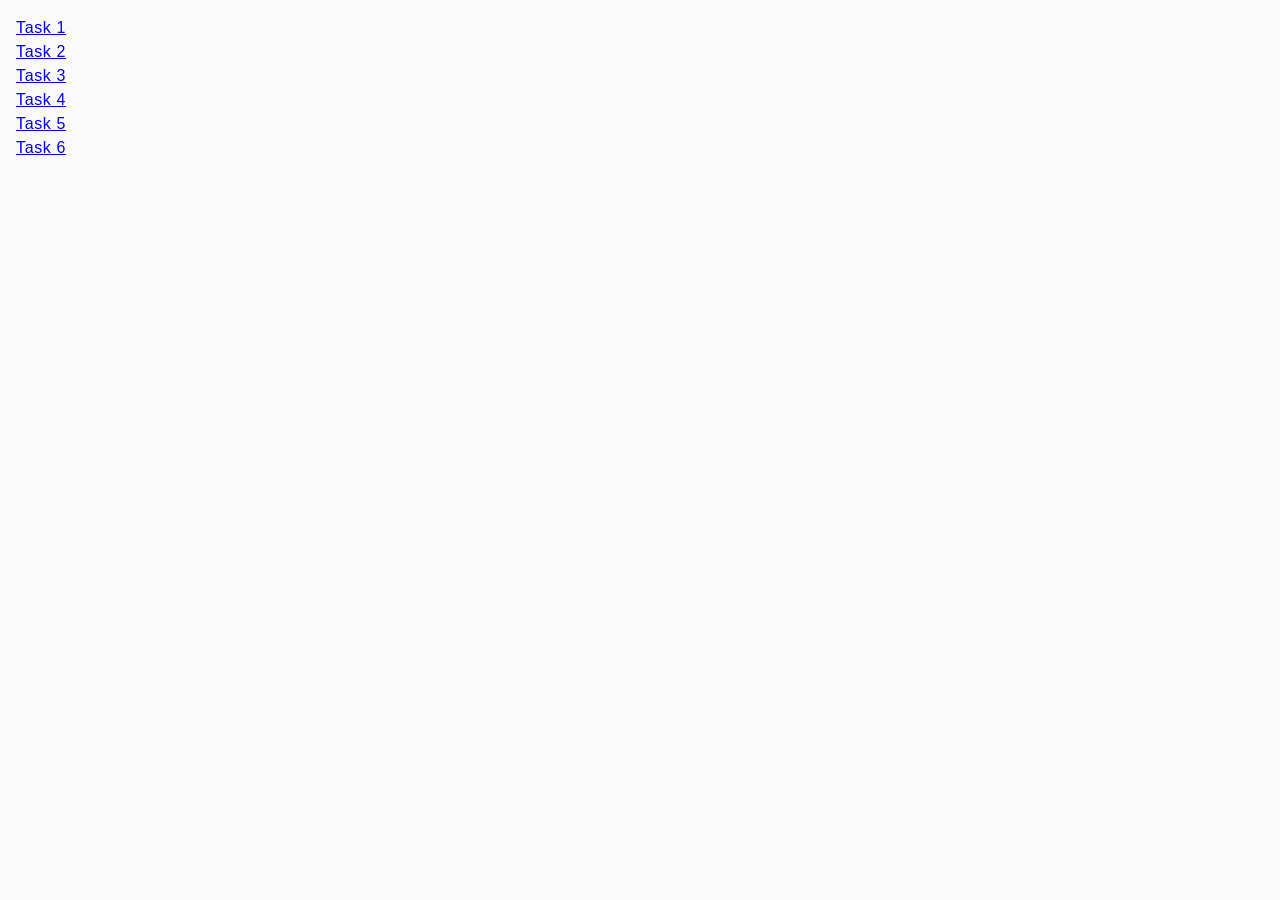
<file: index.html>
<!DOCTYPE html>
<html lang="en">
  <head>
    <meta charset="UTF-8" />
    <meta http-equiv="X-UA-Compatible" content="IE=edge" />
    <meta name="viewport" content="width=device-width, initial-scale=1.0" />
    <title>Homework 7</title>
    <link rel="stylesheet" href="./css/common.css" />
  </head>
  <body>
    <ul>
      <li><a href="./task-1.html">Task 1</a></li>
      <li><a href="./task-2.html">Task 2</a></li>
      <li><a href="./task-3.html">Task 3</a></li>
      <li><a href="./task-4.html">Task 4</a></li>
      <li><a href="./task-5.html">Task 5</a></li>
      <li><a href="./task-6.html">Task 6</a></li>
    </ul>
  </body>
</html>
</file>
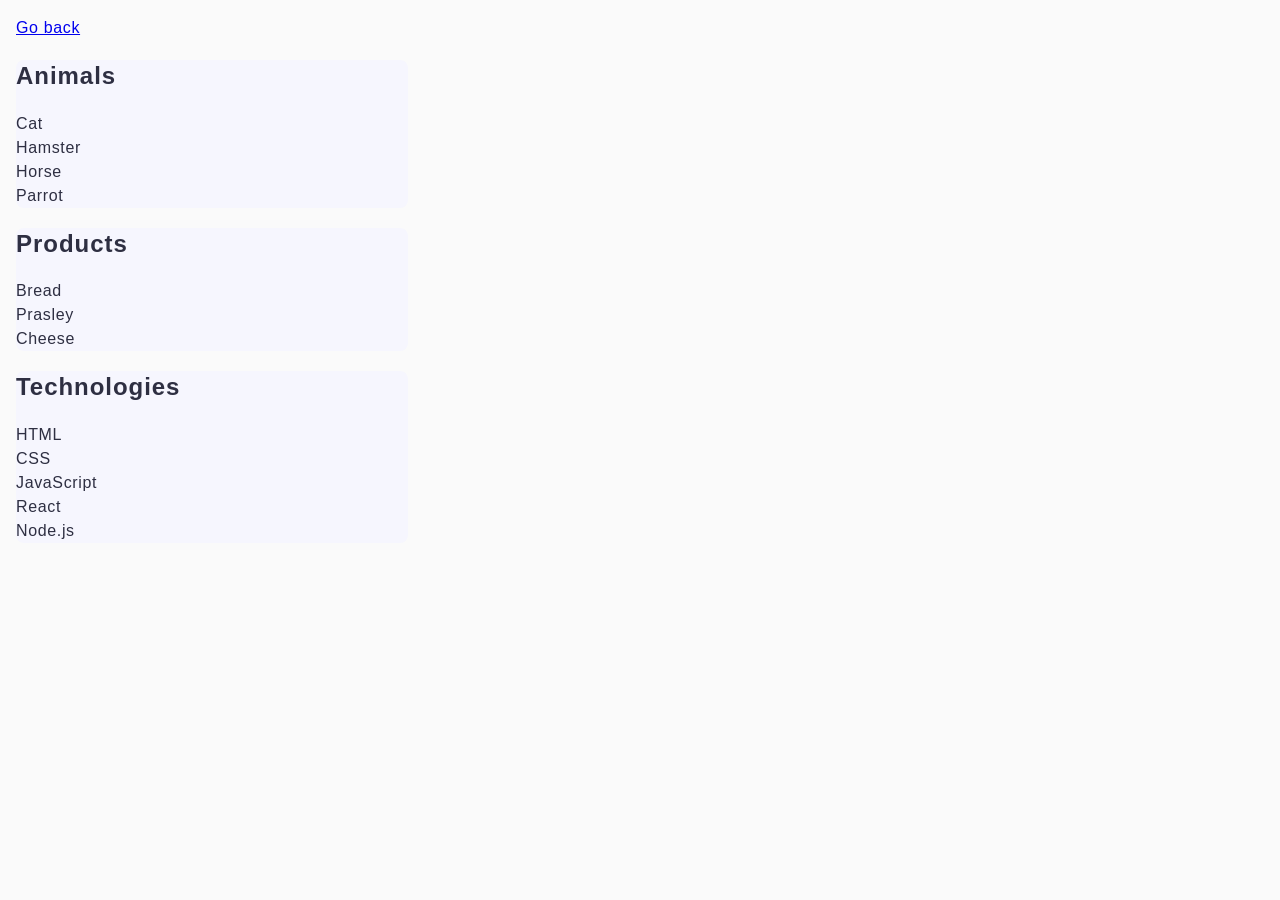
<file: task-1.html>
<!DOCTYPE html>
<html lang="en">
  <head>
    <meta charset="UTF-8" />
    <meta http-equiv="X-UA-Compatible" content="IE=edge" />
    <meta name="viewport" content="width=device-width, initial-scale=1.0" />
    <title>Task 1</title>
    <link rel="stylesheet" href="./css/common.css" />
  </head>
  <body>
    <p><a href="./index.html">Go back</a></p>

    <ul id="categories">
      <li class="item-task1">
        <h2 class="title">Animals</h2>

        <ul>
          <li>Cat</li>
          <li>Hamster</li>
          <li>Horse</li>
          <li>Parrot</li>
        </ul>
      </li>
      <li class="item-task1">
        <h2 class="title">Products</h2>

        <ul>
          <li>Bread</li>
          <li>Prasley</li>
          <li>Cheese</li>
        </ul>
      </li>
      <li class="item-task1">
        <h2 class="title">Technologies</h2>

        <ul>
          <li>HTML</li>
          <li>CSS</li>
          <li>JavaScript</li>
          <li>React</li>
          <li>Node.js</li>
        </ul>
      </li>
    </ul>

    <script src="./js/task-1.js" type="module"></script>
  </body>
</html>
</file>
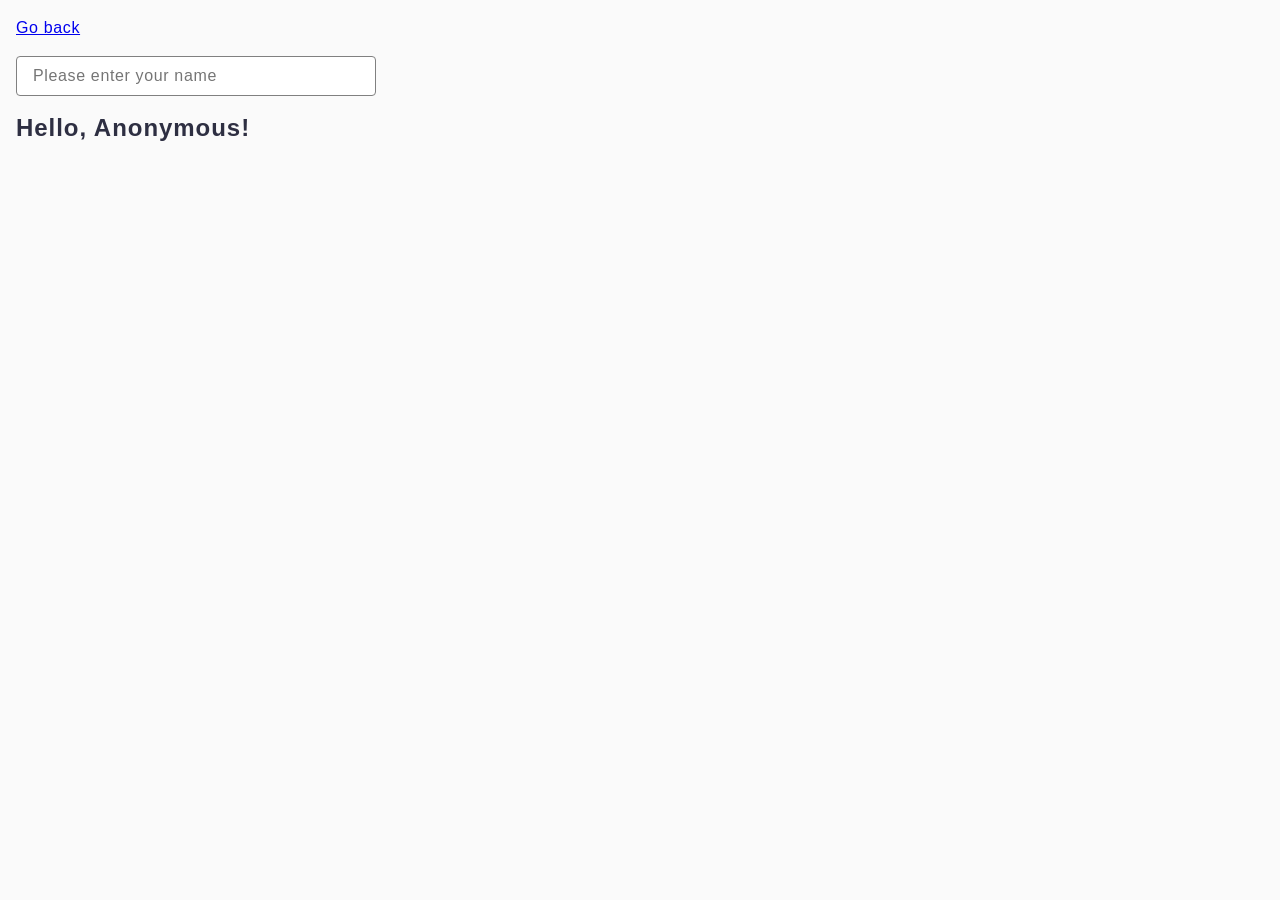
<file: task-3.html>
<!DOCTYPE html>
<html lang="en">
  <head>
    <meta charset="UTF-8" />
    <meta http-equiv="X-UA-Compatible" content="IE=edge" />
    <meta name="viewport" content="width=device-width, initial-scale=1.0" />
    <title>Task 3</title>
    <link rel="stylesheet" href="./css/common.css" />
  </head>
  <body>
    <p><a href="./index.html">Go back</a></p>

    <input class="input-tasks" type="text" id="name-input" placeholder="Please enter your name" />
    <h1 class="title">Hello, <span id="name-output">Anonymous</span>!</h1>

    <script src="./js/task-3.js" type="module"></script>
  </body>
</html>
</file>
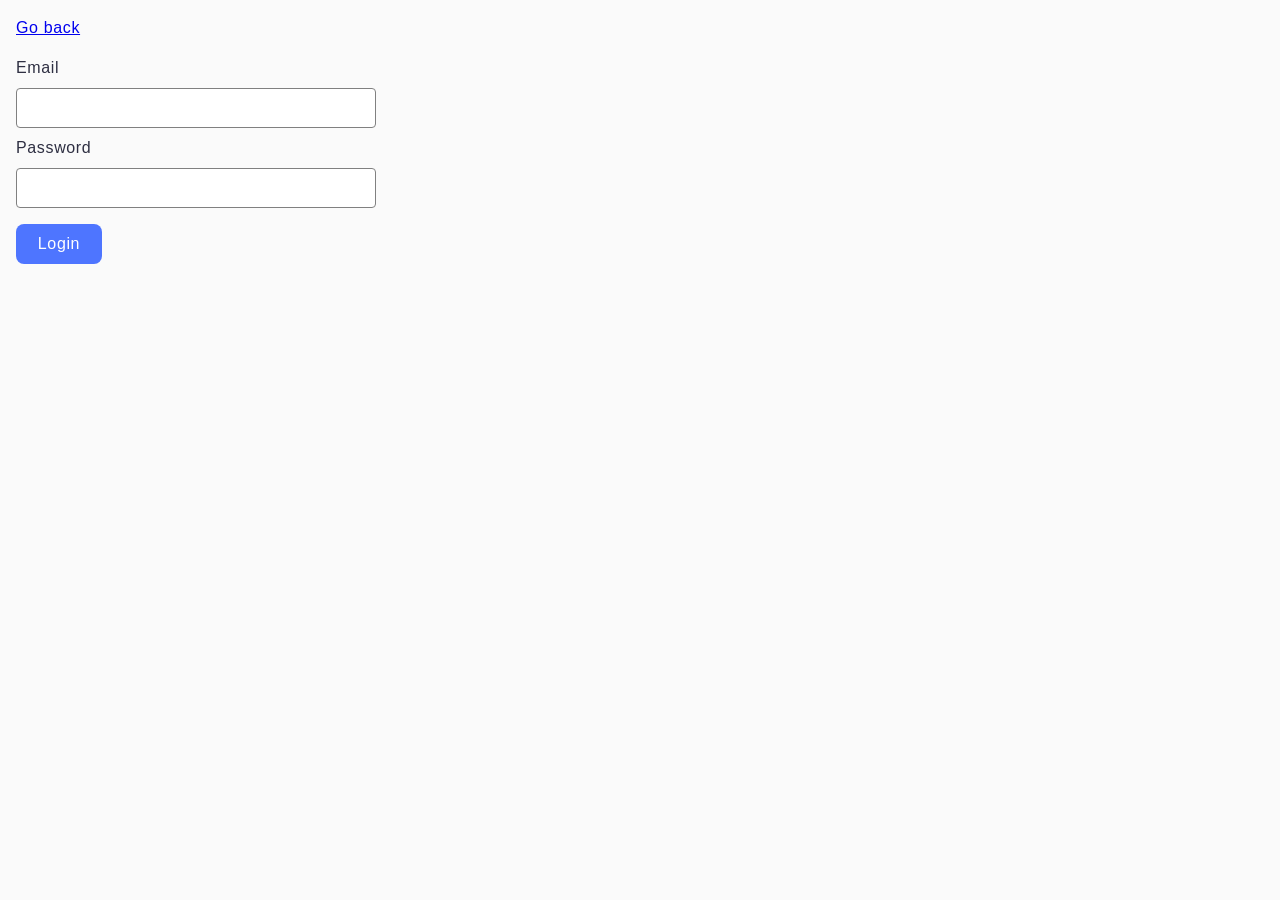
<file: task-4.html>
<!DOCTYPE html>
<html lang="en">
  <head>
    <meta charset="UTF-8" />
    <meta http-equiv="X-UA-Compatible" content="IE=edge" />
    <meta name="viewport" content="width=device-width, initial-scale=1.0" />
    <title>Task 4</title>
    <link rel="stylesheet" href="./css/common.css" />
  </head>
  <body>
    <p><a href="./index.html">Go back</a></p>

    <form class="login-form">
      <label class="label-task4">
        Email
        <input class="input-tasks" type="email" name="email" />
      </label>
      <label class="label-task4">
        Password
        <input class="input-tasks" type="password" name="password" />
      </label>
      <button type="submit">Login</button>
    </form>

    <script src="./js/task-4.js" type="module"></script>
  </body>
</html>
</file>
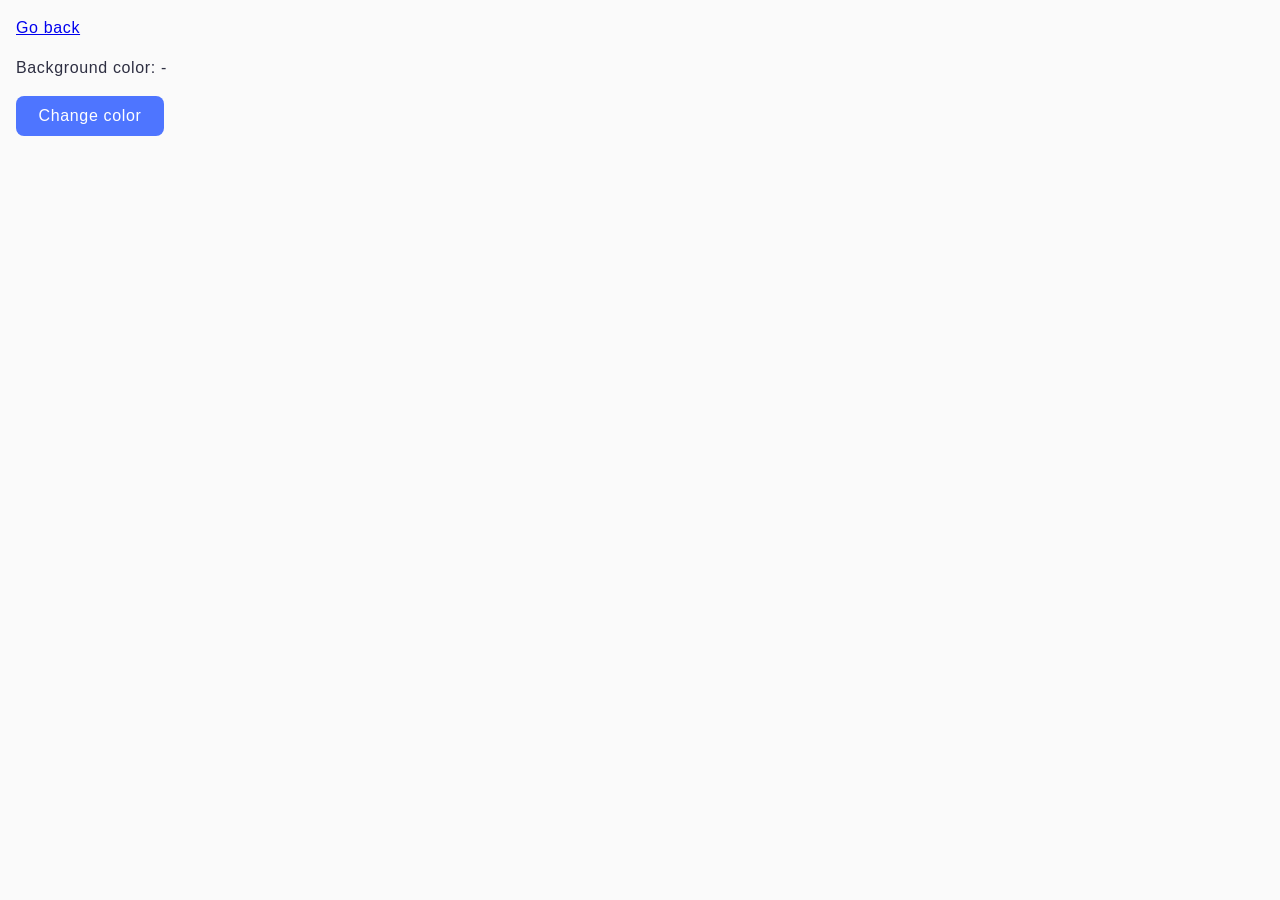
<file: task-5.html>
<!DOCTYPE html>
<html lang="en">
  <head>
    <meta charset="UTF-8" />
    <meta http-equiv="X-UA-Compatible" content="IE=edge" />
    <meta name="viewport" content="width=device-width, initial-scale=1.0" />
    <title>Task 5</title>
    <link rel="stylesheet" href="./css/common.css" />
  </head>
  <body>
    <p><a href="./index.html">Go back</a></p>

    <div class="widget">
      <p>Background color: <span class="color">-</span></p>
      <button type="button" class="change-color">Change color</button>
    </div>

    <script src="./js/task-5.js" type="module"></script>
  </body>
</html>
</file>
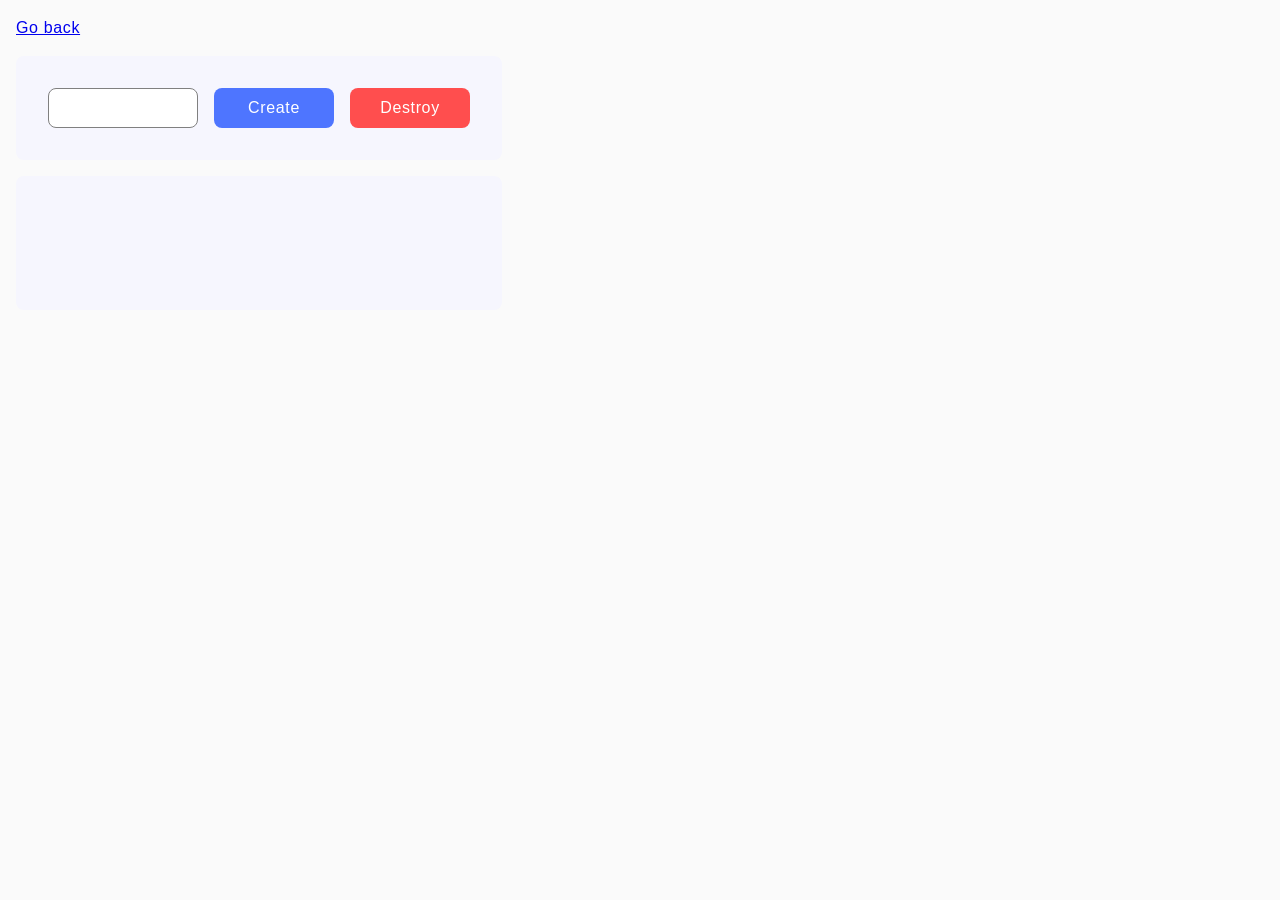
<file: task-6.html>
<!DOCTYPE html>
<html lang="en">
  <head>
    <meta charset="UTF-8" />
    <meta http-equiv="X-UA-Compatible" content="IE=edge" />
    <meta name="viewport" content="width=device-width, initial-scale=1.0" />
    <title>Task 6</title>
    <link rel="stylesheet" href="./css/common.css" />
  </head>
  <body>
    <p><a href="./index.html">Go back</a></p>

    <div class="div-task6" id="controls">
      <input class="input-task6" type="number" min="1" max="100" step="1" />
      <button class="button-task6" type="button" data-create>Create</button>
      <button class="button-task6-red" type="button" data-destroy>Destroy</button>
    </div>

    <div class="div-boxes-task6" id="boxes"></div>

    <script src="./js/task-6.js" type="module"></script>
  </body>
</html>
</file>
<file: css/common.css>
* {
  box-sizing: border-box;
}

body {
  margin: 16px;
  font-family: -apple-system, BlinkMacSystemFont, 'Segoe UI', Roboto, Oxygen,
    Ubuntu, Cantarell, 'Open Sans', 'Helvetica Neue', sans-serif;
  -webkit-font-smoothing: antialiased;
  -moz-osx-font-smoothing: grayscale;
  background-color: #fafafa;
  color: #212121;
  line-height: 1.5;
}
ul,
ol {
    margin-top: 0;
    margin-bottom: 0;
    padding-left: 0;
    list-style-type: none;
}

img {
  display: block;
  width: 360px;
  height: 300px;
}

ul > li, label, input, p {
  font-weight: 400;
  font-size: 16px;
  line-height: 150%;
  letter-spacing: 0.04em;
  color: #2e2f42;
  }

button {
  display: flex;
  border-radius: 8px;
  border: none;
  padding: 8px 16px;
  width: 86px;
  height: 40px;
  background: #4e75ff;
  font-weight: 500;
  font-size: 16px;
  line-height: 150%;
  letter-spacing: 0.04em;
  color: #fff;
  align-items: center;
  justify-content: center;
  margin-top: 16px;
  }
button:hover,
button:focus {
  background: #6c8cff;
}

.gallery {
  display: flex;
  column-gap: 24px;
  row-gap: 48px;
  flex-wrap: wrap;
  
}
.item-task1 {
  background-color: #f6f6fe;
  border-radius: 8px;
  width: 392px;
}
.title {
font-weight: 600;
font-size: 24px;
line-height: 133%;
letter-spacing: 0.04em;
color: #2e2f42;
}

.input-tasks {
display: flex;
border: 1px solid #808080;
border-radius: 4px;
width: 360px;
height: 40px;
margin-top: 8px;
margin-bottom: 8px;
padding-left: 16px;
}

.change-color {
  width: 148px;
}

.div-task6 {
display: flex;
border-radius: 8px;
padding: 32px;
width: 486px;
height: 104px;
background: #f6f6fe;
align-items: center;
flex-wrap: wrap;
}

.button-task6 {
width: 120px;
margin-left: 16px;
margin-top: 0px;
}

.button-task6-red {
  margin-left: 16px;
  width: 120px;
  background: #ff4e4e;
  margin-top: 0px;
}
.button-task6-red:hover,
.button-task6-red:focus {
  background: #ff7070;
}

.input-task6 {
border: 1px solid #808080;
border-radius: 8px;
text-align: center;
width: 150px;
height: 40px;
}

.div-boxes-task6 {
display: flex;
border-radius: 8px;
padding: 32px;
width: 486px;
height: 134px;
background: #f6f6fe;
align-items:flex-start;
flex-wrap: wrap;
margin-top: 16px;
gap: 44px;
}
</file>
